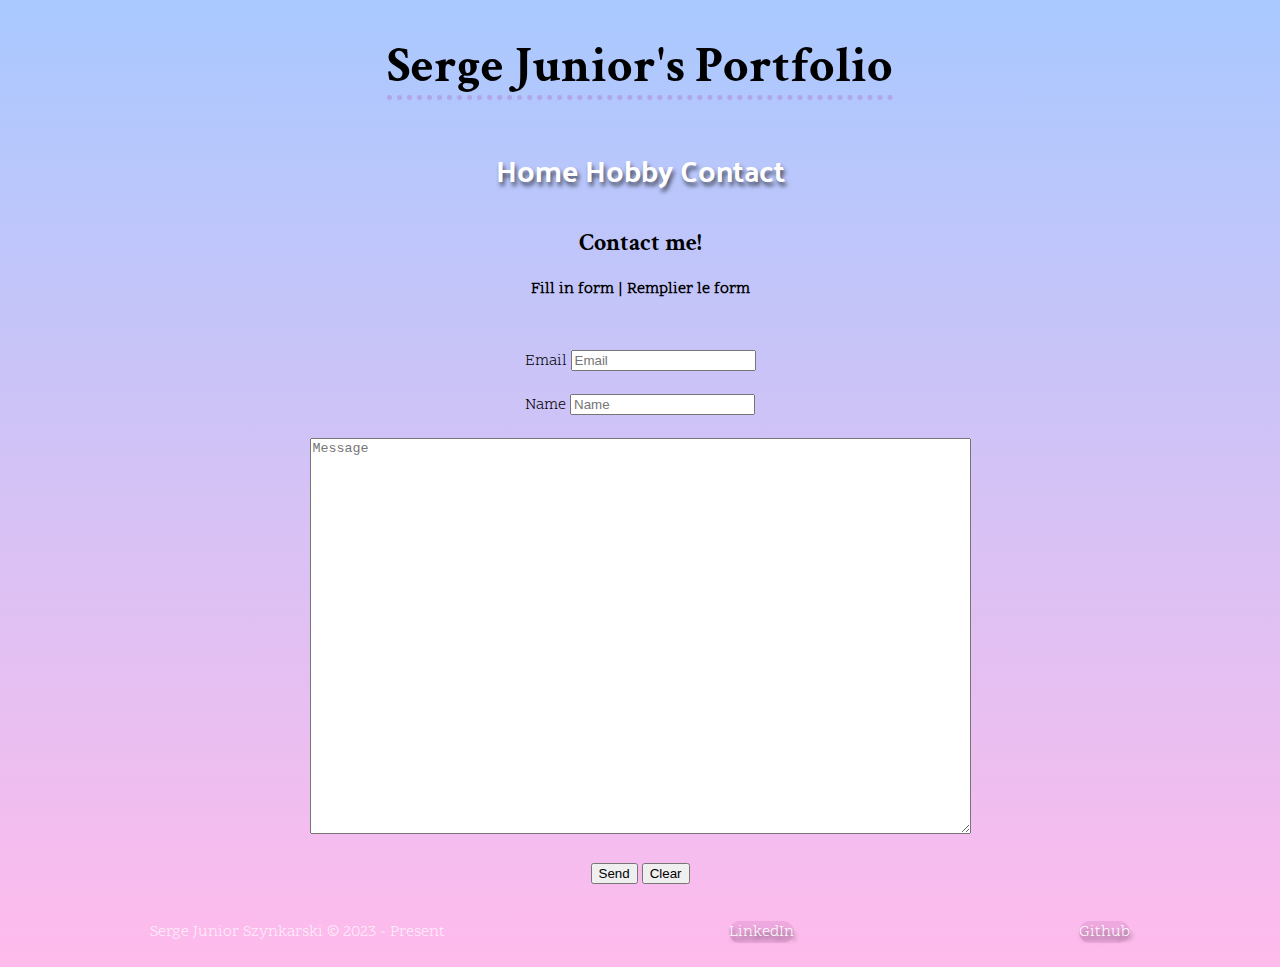
<file: contact.html>
<!DOCTYPE html>
<html lang="en">
<head>
    <meta charset="UTF-8">
    <meta name="viewport" content="width=device-width, initial-scale=1.0">

    <!-- Title on the web bar -->
    <title>Home | Portfolio</title>

    <!-- Font Crimson Text -->
    <link rel="preconnect" href="https://fonts.googleapis.com">
    <link rel="preconnect" href="https://fonts.gstatic.com" crossorigin>
    <link href="https://fonts.googleapis.com/css2?family=Crimson+Text&display=swap" rel="stylesheet">

    <!-- Palanquin Dark Text -->
    <link rel="preconnect" href="https://fonts.googleapis.com">
    <link rel="preconnect" href="https://fonts.gstatic.com" crossorigin>
    <link href="https://fonts.googleapis.com/css2?family=Palanquin+Dark&display=swap" rel="stylesheet">

    <!-- Scope One Text -->
    <link rel="preconnect" href="https://fonts.googleapis.com">
    <link rel="preconnect" href="https://fonts.gstatic.com" crossorigin>
    <link href="https://fonts.googleapis.com/css2?family=Scope+One&display=swap" rel="stylesheet">

    <!-- CSS Stylesheet -->
    <link rel="stylesheet" href="/styles/style.css">
</head>
<body>
    <!-- Header which will have the title of the page, maybe Nav inside? -->
    <header>
        <h1>Serge Junior's Portfolio</h1>
    </header>

    <!-- Nav that has the 3 pages -->
    <nav>
        <a href="./index.html">Home</a>
        <a href="./hobby.html">Hobby</a>
        <a href="">Contact</a>
    </nav>

    <!-- the main tag that will have our main content for the page -->
    <main>
        <h2>Contact me!</h2>
        <!-- Form for contacting me -->
        <form action="https://httpbin.org/post" method="post">
            <fieldset class="form-example">
                <legend>Fill in form | Remplier le form</legend>
                
                <label for="email">Email</label>
                <input id="email" type="email" autocomplete="email" name="email" aria-required="true" placeholder="Email"  required> <br> <br>
    
                <label for="name">Name</label>
                <input id="name" autocomplete="name" name="name" aria-required="true"  placeholder="Name" required> <br> <br>
    
                <textarea id="message" name="message" aria-required="true" rows="26" cols="80" placeholder="Message" required></textarea> <br> <br>
    
                <!-- Send and Clear buttons -->
                <button type="submit">Send</button>
                <button type="reset" class="clear">Clear</button>
            </fieldset>
        </form>
    </main>

    <!-- Footer at the end of the page where i'll add links to my github and LinkedIn -->
    <footer>
        <p>Serge Junior Szynkarski &copy; 2023 - Present</p>
        <a href="">LinkedIn</a>
        <a href="https://github.com/szynner">Github</a>
    </footer>  
</body>
</html>
</file>
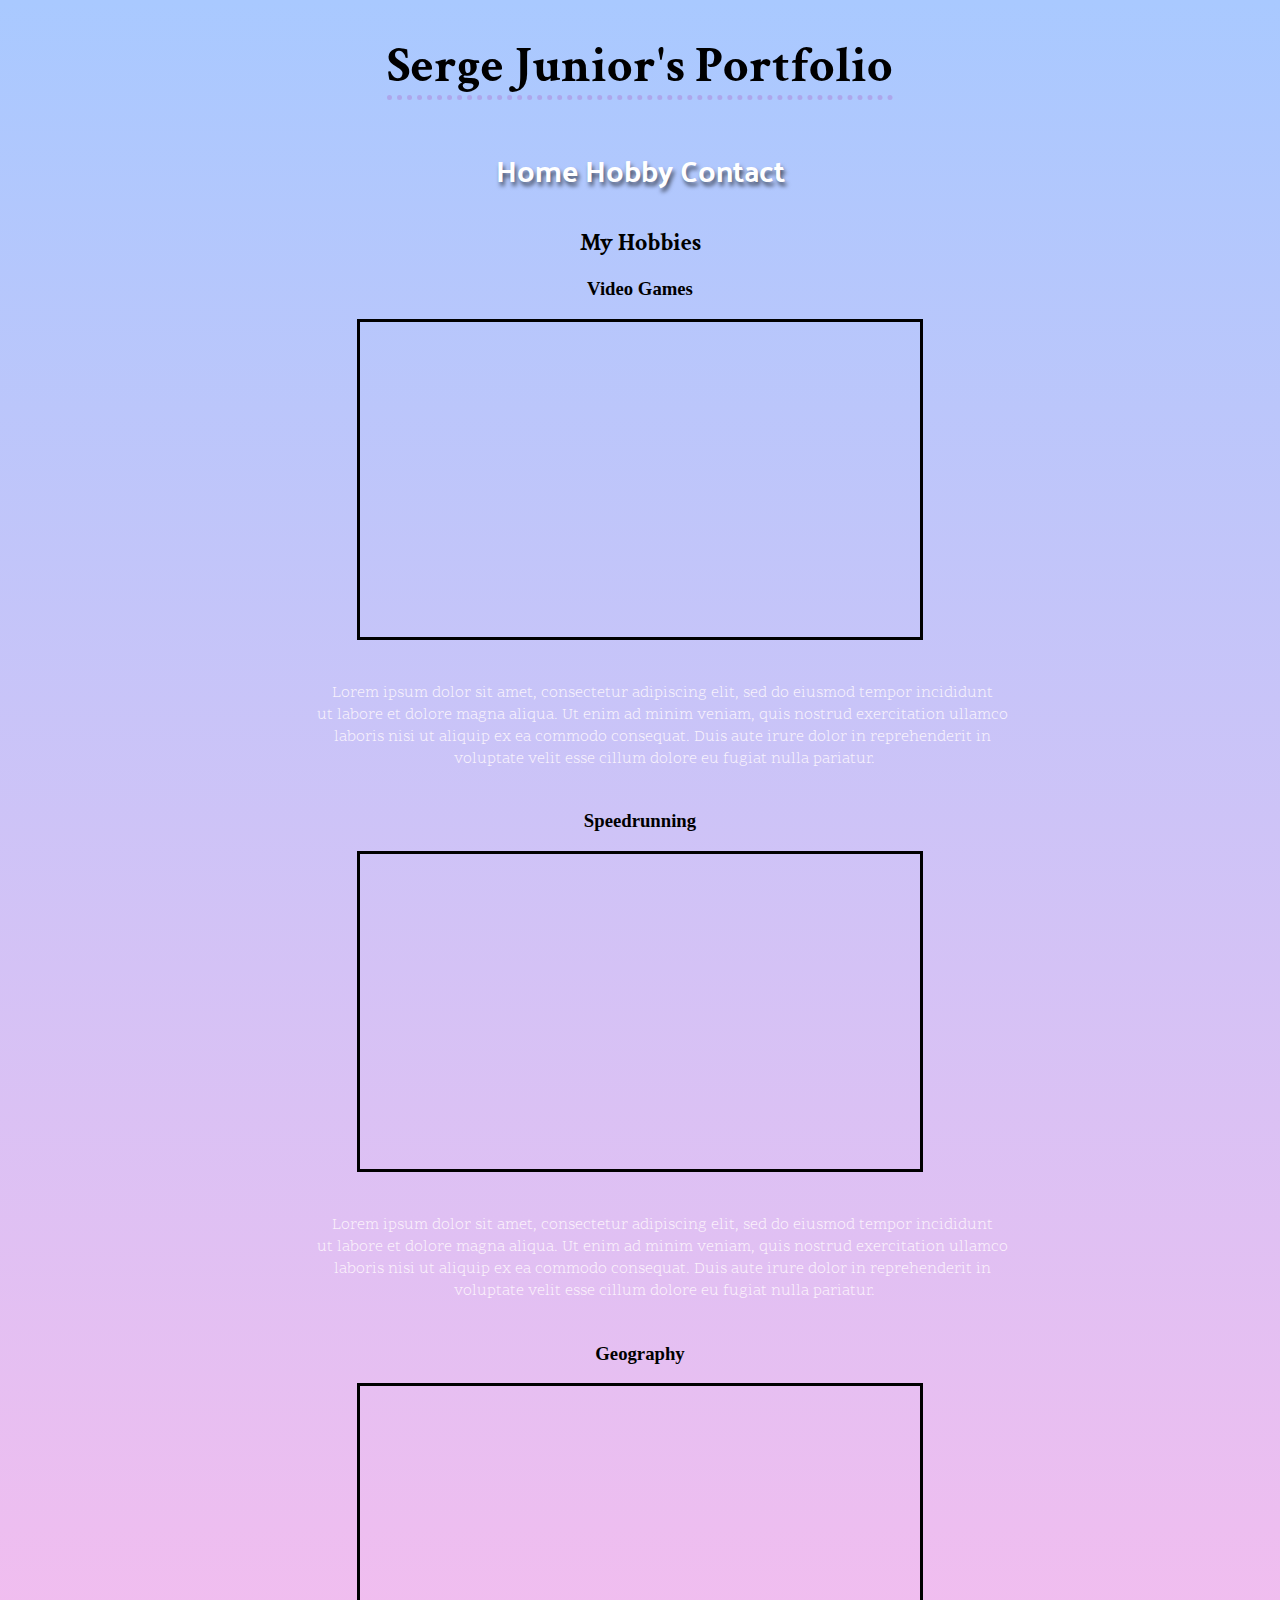
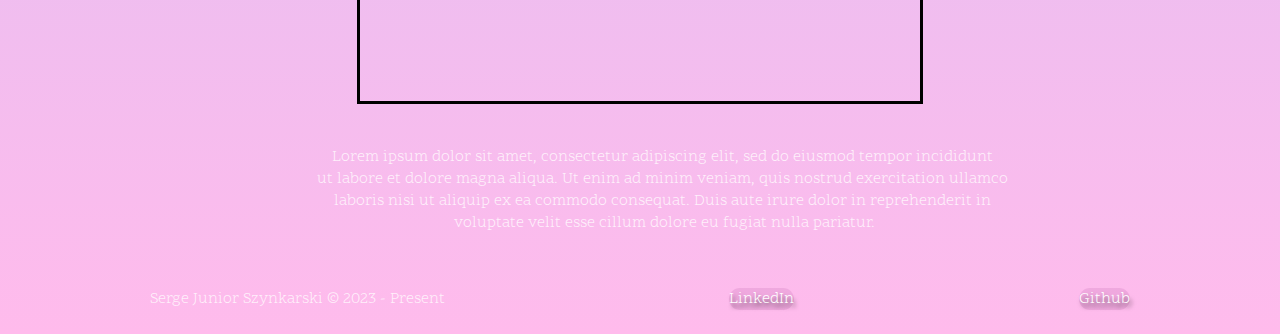
<file: hobby.html>
<!DOCTYPE html>
<html lang="en">
<head>
    <meta charset="UTF-8">
    <meta name="viewport" content="width=device-width, initial-scale=1.0">

    <!-- Font Crimson Text -->
    <link rel="preconnect" href="https://fonts.googleapis.com">
    <link rel="preconnect" href="https://fonts.gstatic.com" crossorigin>
    <link href="https://fonts.googleapis.com/css2?family=Crimson+Text&display=swap" rel="stylesheet">
    
    <!-- Palanquin Dark Text -->
    <link rel="preconnect" href="https://fonts.googleapis.com">
    <link rel="preconnect" href="https://fonts.gstatic.com" crossorigin>
    <link href="https://fonts.googleapis.com/css2?family=Palanquin+Dark&display=swap" rel="stylesheet">
    
    <!-- Scope One Text -->
    <link rel="preconnect" href="https://fonts.googleapis.com">
    <link rel="preconnect" href="https://fonts.gstatic.com" crossorigin>
    <link href="https://fonts.googleapis.com/css2?family=Scope+One&display=swap" rel="stylesheet">

    <link rel="stylesheet" href="/styles/style.css">
    <title>Hobby | Portfolio</title>
</head>
<body>
    <!-- Header which will have the title of the page, maybe Nav inside? -->
    <header>
        <h1>Serge Junior's Portfolio</h1>
    </header>

    <!-- Nav that has the 3 pages -->
    <nav>
        <a href="./index.html">Home</a>
        <a href="">Hobby</a>
        <a href="./contact.html">Contact</a>
    </nav>

    <!-- the main tag that will have our main content for the page -->
    <main>
        <h2>My Hobbies</h2>
        <!-- Video Games -->
        <article>
            <h3>Video Games</h3>
            <iframe src="https://www.youtube.com/embed/argpSxB1NQE?si=Qo7pbkMM-8cMcIm7" title="YouTube video player"  allow="accelerometer; autoplay; clipboard-write; encrypted-media; gyroscope; picture-in-picture; web-share" allowfullscreen></iframe>
            <p>
            Lorem ipsum dolor sit amet, consectetur adipiscing elit, sed do eiusmod tempor incididunt 
            ut labore et dolore magna aliqua. Ut enim ad minim veniam, quis nostrud exercitation ullamco 
            laboris nisi ut aliquip ex ea commodo consequat. Duis aute irure dolor in reprehenderit in 
            voluptate velit esse cillum dolore eu fugiat nulla pariatur.
            </p>
        </article>

        <!-- Speedrunning -->
        <article>
            <h3>Speedrunning</h3>
            <iframe src="https://www.youtube.com/embed/udQ_XUJt34M?si=JqA9n6nkYtSNPiMh" title="YouTube video player"  allow="accelerometer; autoplay; clipboard-write; encrypted-media; gyroscope; picture-in-picture; web-share" allowfullscreen></iframe>
            <p>
            Lorem ipsum dolor sit amet, consectetur adipiscing elit, sed do eiusmod tempor incididunt 
            ut labore et dolore magna aliqua. Ut enim ad minim veniam, quis nostrud exercitation ullamco 
            laboris nisi ut aliquip ex ea commodo consequat. Duis aute irure dolor in reprehenderit in 
            voluptate velit esse cillum dolore eu fugiat nulla pariatur.
            </p>
        </article>

        <!-- Geography -->
        <article>
            <h3>Geography</h3>
            <iframe src="https://www.youtube.com/embed/V1508wboZXk?si=VrzY-sQIKrRilRr3" title="YouTube video player"  allow="accelerometer; autoplay; clipboard-write; encrypted-media; gyroscope; picture-in-picture; web-share" allowfullscreen></iframe>
            <p>
            Lorem ipsum dolor sit amet, consectetur adipiscing elit, sed do eiusmod tempor incididunt 
            ut labore et dolore magna aliqua. Ut enim ad minim veniam, quis nostrud exercitation ullamco 
            laboris nisi ut aliquip ex ea commodo consequat. Duis aute irure dolor in reprehenderit in 
            voluptate velit esse cillum dolore eu fugiat nulla pariatur.
            </p>
        </article>
    </main>

    <!-- Footer at the end of the page where i'll add links to my github and LinkedIn -->
    <footer>
        <p>Serge Junior Szynkarski &copy; 2023 - Present</p>
        <a href="">LinkedIn</a>
        <a href="https://github.com/szynner">Github</a>
    </footer>
</body>
</html>
</file>
<file: styles/style.css>
Body {
    background-image: linear-gradient(180deg, #A9C9FF 0%, #FFBBEC 100%);
    text-align: center;
}

/* Header*/

h1 {
    font-family: 'Crimson Text', serif;
    font-size: 50px;
    font-weight: bold;
    text-decoration: rgba(171, 56, 175, 0.233) dotted underline;
    text-underline-position: under;
}

/* Nav bar */

nav { 
    font-family: 'Palanquin Dark', sans-serif;
    font-size: 30px;
    text-decoration: none;
    padding: 10px;
}

a:link {
    text-decoration: none;
    color: white;
    text-shadow: 2px 4px 4px rgba(0, 0, 0, 0.6);
}
  
a:visited {
    text-decoration: none;
    color: white;
}

a:hover {
    text-shadow: 2px 4px 4px rgb(0, 0, 0);
}

/* Profile pic + description */

h2 {
    font-family: 'Crimson Text', serif;
}

img {
    filter: drop-shadow(30px 10px 4px #c437c47a);
    width: 21%;
}

p {
    font-family: 'Scope One', serif;
    border-radius: 20px;
    color: #fff9fdde;
    white-space: pre-wrap;
}

section p:hover {
    background-color: #1218224d;
}

/* Table styles */
table {
    width: 100%;
    font-family: 'Palanquin Dark', sans-serif;
}

th, td {
    padding: 12px;
    text-align: left;
    border-bottom: 1px solid #ddd;
}

th {
    background-color: #1218224d;
    color: white;
}

tr:hover {
    background-color: #a9c9ff5e;
}

/* CSS for the list of skills */

ul {
    list-style: none;
    justify-content: space-around;
}

.list-container {
    display: flex;
    justify-content: space-between;
}

.left-list, .right-list {
    flex: 1;
}

i {
    font-size: 60px;
}

/* Hobby page */

iframe {
    width: 560px;
    height: 315px;
    border: 3px solid rgb(0, 0, 0);
}

li {
    font-family: 'Scope One', serif;
}

/* Form */

.form-example {
    display: table;
    font-family: 'Scope One', serif;
    padding: 20px;
}

legend {
 padding-bottom: 30px;
 font-weight: bold;
}

fieldset {
    border: 0 none;
}

/* End of page footer*/

footer {
    display: flex;
    justify-content: space-around;
    align-items: center;
}

footer a {
    font-family: 'Scope One', serif;
    background-color: #c26aaf3a;
    border-radius: 20px;
    color: #fff9fdde;
}

/* CSS Media querys */

@media screen and (max-width: 768px) {
iframe {
    width: 100%;
}

img {
    width: 50%;
}

textarea {
    width: 100%;
}
}
</file>
